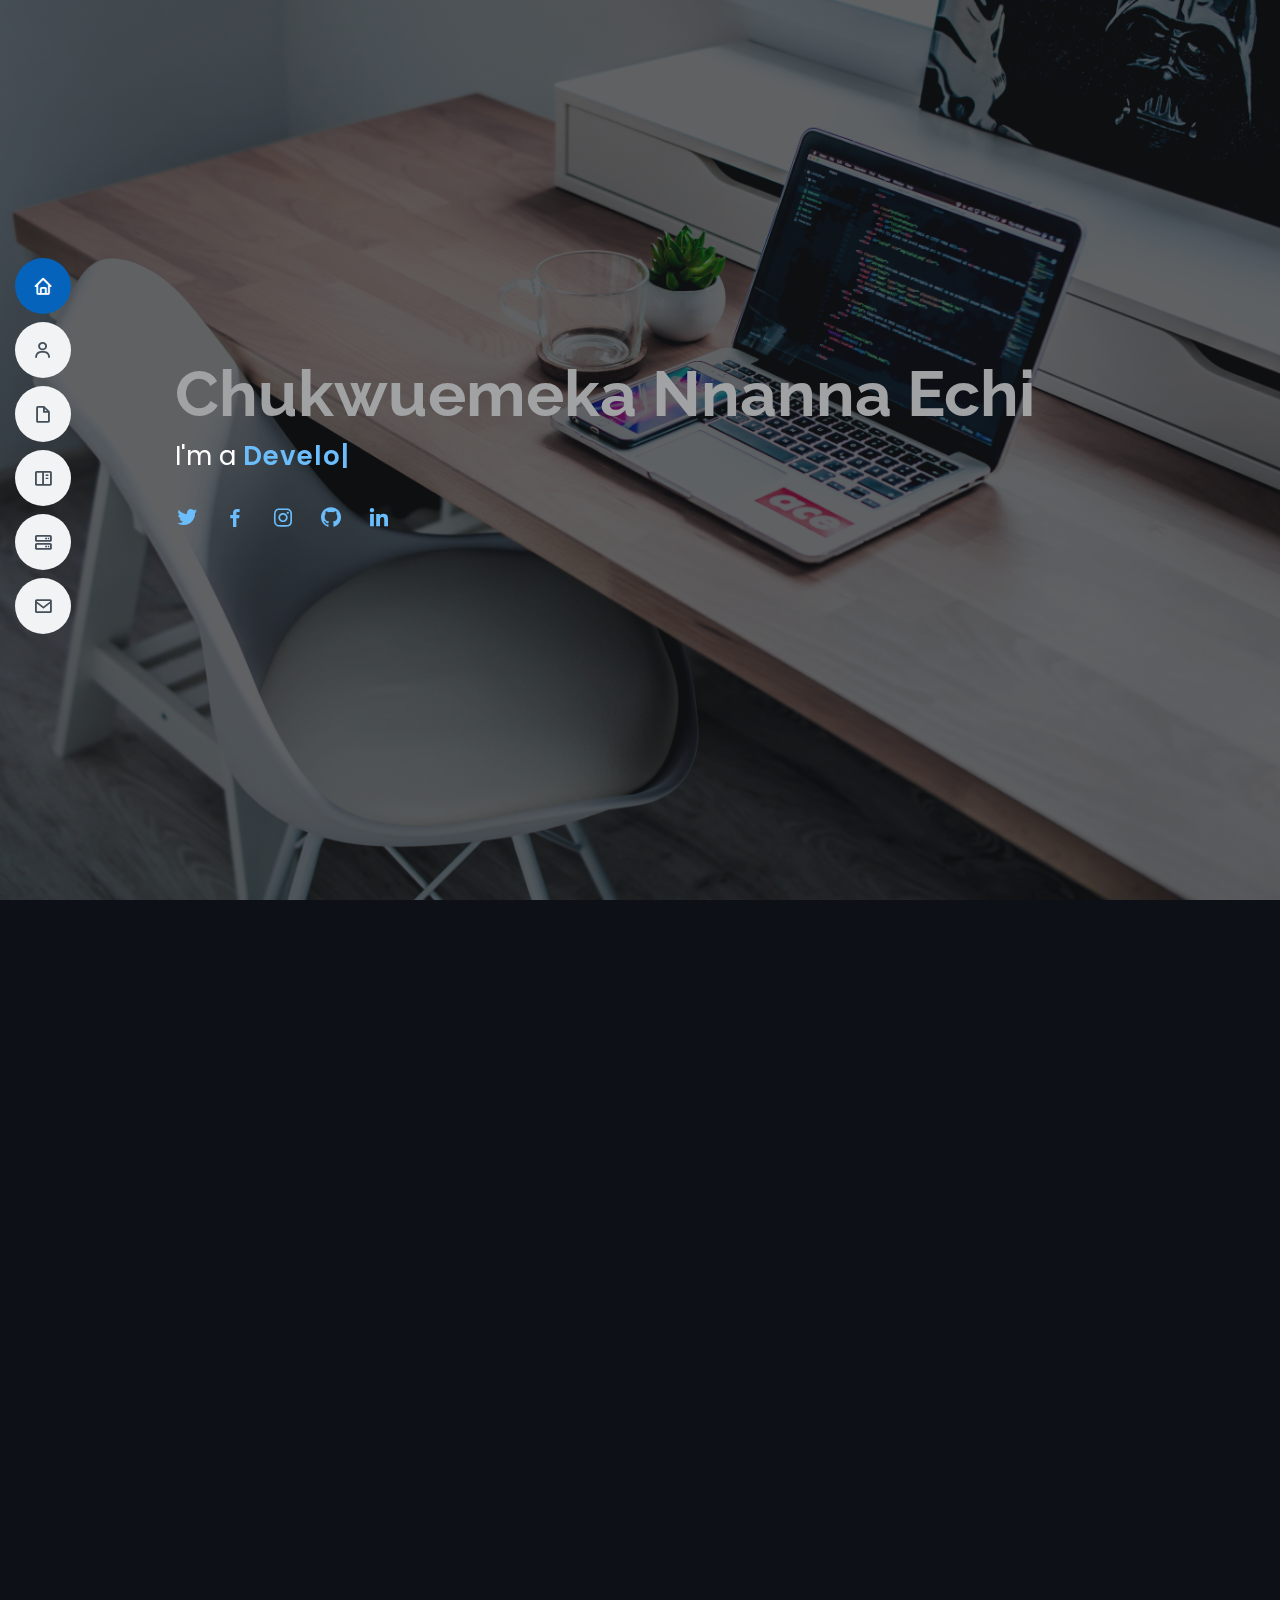
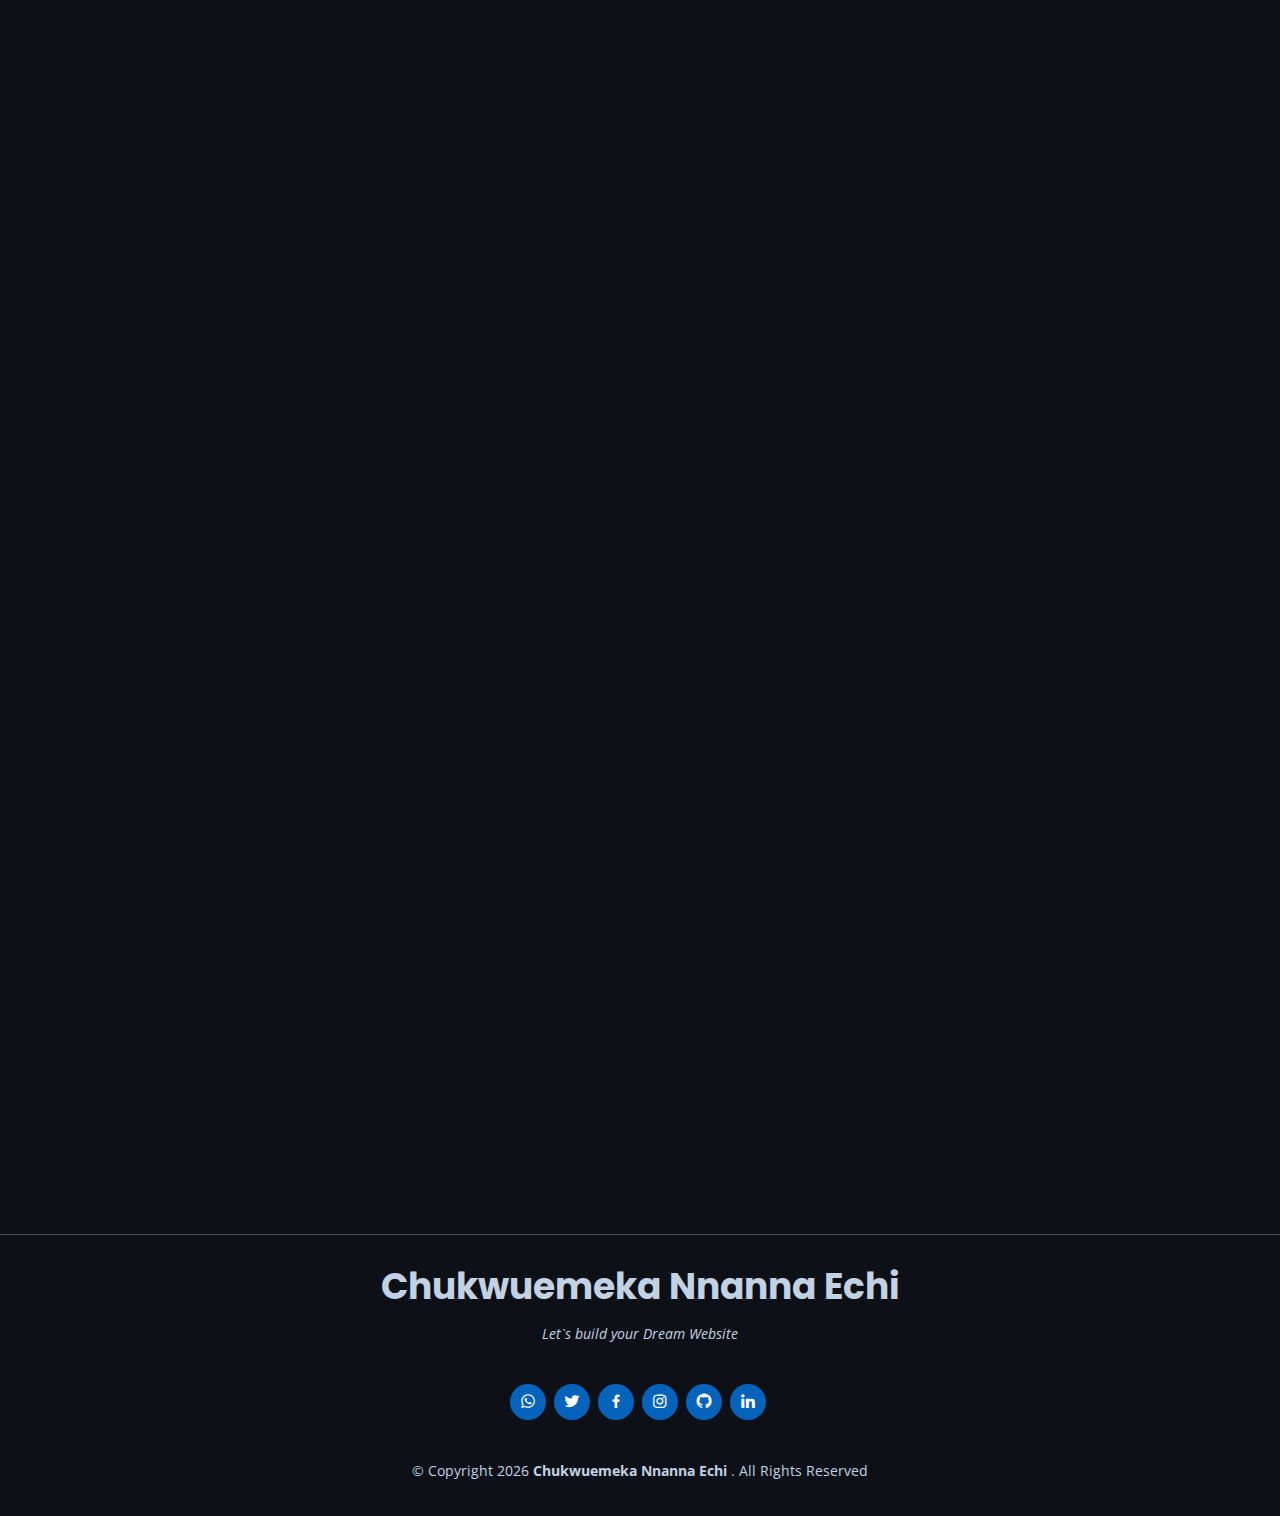
<file: index.html>
<!DOCTYPE html>
<html lang="en">

<head>
    <meta charset="utf-8" />
    <meta content="width=device-width, initial-scale=1.0" name="viewport" />

    <title>CEN Smart | Portfolio-Page</title>
    <meta content="" name="description" />
    <meta content="" name="keywords" />

    <!-- Favicons -->
    <link href="assets/img/company-logo.jpeg" rel="icon" />

    <!-- Google Fonts -->
    <link href="https://fonts.googleapis.com/css?family=Open+Sans:300,300i,400,400i,600,600i,700,700i|Raleway:300,300i,400,400i,500,500i,600,600i,700,700i|Poppins:300,300i,400,400i,500,500i,600,600i,700,700i" rel="stylesheet" />

    <!-- Vendor CSS Files -->
    <link href="assets/vendor/bootstrap/css/bootstrap.min.css" rel="stylesheet" />
    <link href="assets/vendor/icofont/icofont.min.css" rel="stylesheet" />
    <link href="assets/vendor/boxicons/css/boxicons.min.css" rel="stylesheet" />
    <link href="assets/vendor/venobox/venobox.css" rel="stylesheet" />
    <link href="assets/vendor/owl.carousel/assets/owl.carousel.min.css" rel="stylesheet" />
    <link href="assets/vendor/aos/aos.css" rel="stylesheet" />

    <!-- Template Main CSS File -->
    <link href="assets/css/style.css" rel="stylesheet" />
</head>

<body>
    <!-- ======= Mobile nav toggle button ======= -->
    <button type="button" class="mobile-nav-toggle d-xl-none">
    <i class="icofont-navigation-menu"></i>
  </button>

    <!-- ======= Header ======= -->
    <header id="header" class="d-flex flex-column justify-content-center">
        <nav class="nav-menu">
            <ul>
                <li class="active">
                    <a href="#hero"><i class="bx bx-home"></i> <span>Home</span></a>
                </li>
                <li>
                    <a href="#about"><i class="bx bx-user"></i> <span>About</span></a>
                </li>
                <li>
                    <a href="#resume"><i class="bx bx-file-blank"></i> <span>Resume</span></a>
                </li>
                <li>
                    <a href="#portfolio"><i class="bx bx-book-content"></i> <span>Portfolio</span></a>
                </li>
                <li>
                    <a href="#services"><i class="bx bx-server"></i> <span>Services</span></a>
                </li>
                <li>
                    <a href="#contact"><i class="bx bx-envelope"></i> <span>Contact</span></a>
                </li>
            </ul>
        </nav>
        <!-- .nav-menu -->
    </header>
    <!-- End Header -->

    <!-- ======= Hero Section ======= -->
    <section id="hero" class="d-flex flex-column justify-content-center">
        <div class="container" data-aos="zoom-in" data-aos-delay="100">
            <h1>Chukwuemeka Nnanna Echi</h1>
            <p>
                I'm a
                <span class="typed" data-typed-items="Developer , Designer , Freelancer"></span>
            </p>
            <div class="social-links">
                <a href="https://twitter.com/echinnanna" class="twitter"><i class="bx bxl-twitter"></i></a>
                <a href="https://web.facebook.com/echinnannachukwuemeka" class="facebook"><i class="bx bxl-facebook"></i></a>
                <a href="https://www.instagram.com/certified_smart/?hl=en" class="instagram"><i class="bx bxl-instagram"></i></a>
                <a href="https://github.com/CEN-Smart" class="github"><i class="bx bxl-github"></i></a>
                <a href="https://www.linkedin.com/in/nnanna-echi-445b6249" class="linkedin"><i class="bx bxl-linkedin"></i></a>
            </div>
        </div>
    </section>
    <!-- End Hero -->

    <main id="main">
        <!-- ======= About Section ======= --> 
        <section id="about" class="about">
            <div class="container" data-aos="fade-up">
                <div class="section-title">
                    <h2>About</h2>
                    <p>
                       I am a Front-end developer (💻) with over 3 years experience. Worked with many teams on various projects, contributed to bigger projects on open source, <br /> Spent time and resources to develop my skills And will be expecting a job or a referral
                        from you🤝.<br />
                    </p>
                </div>

                <div class="row">
                    <div class="col-lg-4">
                        <img src="./assets/img/smart.png" class="img-fluid profile-logo" alt="My Profile Photo"  />
                    </div>
                    <div class="col-lg-8 pt-4 pt-lg-0 content">
                        <h3>Website Developer.</h3>
                        <p class="font-italic">
                            👋 Hi, I’m Chukwuemeka Nnanna Echi, A Front-end Dev. who've got eyes for details, someone you will love to be part of your development team.
                        </p>
                        <div class="row">
                            <div class="col-lg-6">
                                <ul>
                                    <li>
                                        <i class="icofont-rounded-right"></i>
                                        <strong>Birthday:</strong> 24 October
                                    </li>
                                    <!-- <li>
                      <i class="icofont-rounded-right"></i>
                      <strong>Website:</strong> www.example.com
                    </li> -->
                                    <li>
                                        <i class="icofont-rounded-right"></i>
                                        <strong>Phone:</strong> +234 803 925 2566
                                    </li>
                                    <li>
                                        <i class="icofont-rounded-right"></i>
                                        <strong>City:</strong> Owerri, Nigeria
                                    </li>
                                </ul>
                            </div>
                            <div class="col-lg-6">
                                <ul>
                                    <!-- <li>
                      <i class="icofont-rounded-right"></i>
                      <strong>Age:</strong> 30
                    </li> -->
                                    <li>
                                        <i class="icofont-rounded-right"></i>
                                        <strong>Level:</strong> Advanced
                                    </li>
                                    <li>
                                        <i class="icofont-rounded-right"></i>
                                        <strong>Email:</strong> nnanna.echi018@uniport.edu.ng
                                    </li>
                                    <li>
                                        <i class="icofont-rounded-right"></i>
                                        <strong>Freelance:</strong> Available
                                    </li>
                                </ul>
                            </div>
                        </div>
                        <p>
                            I am a developer with deep skill of flexibility, which is the ability to learn unlearn and relearn. The main knowledge is problem-solving which involves finding a problem, knowing the problem, and solving the problem. I think that is what made me a developer
                            not just knowing how to code. With my fast learning ability, I can attend to any problem, learn any needed technology (if needed) and solve the problem. I am also an Engineer and a Mathematician who chose to build a design skill through coding.
                            Designing has been my passion and i have developed myself in problem-solving not just writing codes (that is my advantage). I grow up in my field as a designer and a problem solver, that is what made me a developer.
                        </p>
                    </div>
                </div>
            </div>
        </section>
        <!-- End About Section -->

        <!-- ======= Facts Section ======= -->
        <section id="facts" class="facts">
            <div class="container" data-aos="fade-up">
                <div class="section-title">
                    <h2>Facts</h2>
                    <p>
                        I have worked with many teams on various projects, contributed to bigger projects on open source.
                    </p>
                </div>

                <div class="row">
                    <div class="col-lg-3 col-md-6">
                        <div class="count-box">
                            <i class="icofont-simple-smile"></i>
                            <span data-toggle="counter-up">20</span>
                            <p>Happy Clients</p>
                        </div>
                    </div>

                    <div class="col-lg-3 col-md-6 mt-5 mt-md-0">
                        <div class="count-box">
                            <i class="icofont-document-folder"></i>
                            <span data-toggle="counter-up">25</span>
                            <p>Projects</p>
                        </div>
                    </div>

                    <div class="col-lg-3 col-md-6 mt-5 mt-lg-0">
                        <div class="count-box">
                            <i class="icofont-live-support"></i>
                            <span data-toggle="counter-up">500</span>
                            <p>Hours Of Support</p>
                        </div>
                    </div>

                    <div class="col-lg-3 col-md-6 mt-5 mt-lg-0">
                        <div class="count-box">
                            <i class="icofont-users-alt-5"></i>
                            <span data-toggle="counter-up">3</span>
                            <p>Hard Workers</p>
                        </div>
                    </div>
                </div>
            </div>
        </section>
        <!-- End Facts Section -->

        <!-- ======= Skills Section ======= -->
        <section id="skills" class="skills section-bg">
            <div class="container" data-aos="fade-up">
                <div class="section-title">
                    <h2>Skills</h2>
                    <p>
                       These are the sets  of skills i have acquired over the years and still counting. Learning and advancing on my skills is what i have engaged over time. 
                    </p>
                </div>

                <div class="row skills-content">
                    <div class="col-lg-6">
                        <div class="progress">
                            <span class="skill">HTML <i class="val">90%</i></span>
                            <div class="progress-bar-wrap">
                                <div class="progress-bar" role="progressbar" aria-valuenow="90" aria-valuemin="0" aria-valuemax="100">
                                </div>
                            </div>
                        </div>

                        <div class="progress">
                            <span class="skill">CSS <i class="val">90%</i></span>
                            <div class="progress-bar-wrap">
                                <div class="progress-bar" role="progressbar" aria-valuenow="90" aria-valuemin="0" aria-valuemax="100">
                                </div>
                            </div>
                        </div>

                        <div class="progress">
                            <span class="skill">Tailwindcss <i class="val">85%</i></span>
                            <div class="progress-bar-wrap">
                                <div class="progress-bar" role="progressbar" aria-valuenow="85" aria-valuemin="0" aria-valuemax="100">
                                </div>
                            </div>
                        </div>
                        <div class="progress">
                            <span class="skill">Chakra UI <i class="val">85%</i></span>
                            <div class="progress-bar-wrap">
                                <div class="progress-bar" role="progressbar" aria-valuenow="85" aria-valuemin="0" aria-valuemax="100">
                                </div>
                            </div>
                        </div>
                        <div class="progress">
                            <span class="skill">JavaScript<i class="val">70%</i></span>
                            <div class="progress-bar-wrap">
                                <div class="progress-bar" role="progressbar" aria-valuenow="70" aria-valuemin="0" aria-valuemax="100">
                                </div>
                            </div>
                        </div>
                        <div class="progress">
                            <span class="skill">TypeScript<i class="val">70%</i></span>
                            <div class="progress-bar-wrap">
                                <div class="progress-bar" role="progressbar" aria-valuenow="70" aria-valuemin="0" aria-valuemax="100">
                                </div>
                            </div>
                        </div>
                        <div class="progress">
                            <span class="skill">GraphQl<i class="val">70%</i></span>
                            <div class="progress-bar-wrap">
                                <div class="progress-bar" role="progressbar" aria-valuenow="70" aria-valuemin="0" aria-valuemax="100">
                                </div>
                            </div>
                        </div>
                        <div class="progress">
                            <span class="skill">Next-Js<i class="val">75%</i></span>
                            <div class="progress-bar-wrap">
                                <div class="progress-bar" role="progressbar" aria-valuenow="75" aria-valuemin="0" aria-valuemax="100">
                                </div>
                            </div>
                        </div>
                        <div class="progress">
                            <span class="skill">Git &amp; GitHub<i class="val">80%</i></span>
                            <div class="progress-bar-wrap">
                                <div class="progress-bar" role="progressbar" aria-valuenow="80" aria-valuemin="0" aria-valuemax="100">
                                </div>
                            </div>
                        </div>
                    </div>
                </div>
            </div>
        </section>
        <!-- End Skills Section -->

        <!-- ======= Resume Section ======= -->
        <section id="resume" class="resume">
            <div class="container" data-aos="fade-up">
                <div class="section-title">
                    <h2>Resume</h2>
                    <p>
                        Highly effective at developing and standardizing designs according to company brand and objective. Ready to bring years of related experiences to a growth oriented team. Experienced working with teams to produce impactful, leading edge websites engage customers
                        and deliver business results. Well-versed in design standards and user preferences
                    </p>
                </div>

                <div class="row">
                    <div class="col-lg-6">
                        <h3 class="resume-title">Professional Experience</h3>
                        <div class="resume-item">
                            <h4>Front End Developer</h4>
                            <h5>06-2021 - Present</h5>

                            <p><em> J. Aladum Technology</em></p>
                            <p>
                                <b>Technologies:</b> React js, Html, CSS, JavaScript
                            </p>
                            <p>
                                 <b>Role:</b> Designing of various front-end templates for clients and schools
                            </p>
                        </div>
                        <!-- <div class="resume-item">
                            <h4>Front End Developer</h4>
                            <h5>04-2021- 06-2021</h5>

                            <p><em> LASCARH Company, Abuja, Nigeria.</em></p>
                            <p>
                                <b>Technologies:</b> React js, React Bootstrap, Html, CSS, JavaScript, Bootstrap5
                            </p>
                            <p>
                                ~ Redesigned a website using reactjs. convection of an already designed website to react was an experience i never imagined before it came it, i was in my early time of learning reactjs when this came and it helped my learning faster and gave me more
                                reason to make research, read a lot of books online and also asked for help from my developer friends. Getting the job done was my main aim, which i did. It was a great improvement on my knowledge.
                            </p>
                        </div>
                        <div class="resume-item">
                            <h4>Front End Designer</h4>
                            <h5>03-2020 - 04-2020</h5>

                            <p><em> Palmanovas, Bida Nigeria.</em></p>
                            <p><b>Technologies:</b> Html5, CSS3, JavaScript</p>
                            <p>
                                ~ Designed a full investment website. Form the login page to the dashboard and every other page required, this was a great upgrade after my last project. It was a full website so I was in a team. With a react developer converting the other developers.
                                It was an upgrade to my past knowledge.
                            </p>
                        </div>
                        <div class="resume-item">
                            <h4>Front-End Developer</h4>
                            <h5>&lt; 1 year</h5>

                            <p><em> LASCARH Company, Abuja, Nigeria.</em></p>
                            <p><b>Technologies:</b> Html, CSS, JavaScript</p>
                            <p>
                                ~ Design the company official website, it was my first job so I was facing a real-life challenge in website designing, I finished up in less than a month with the help of my problem-solving skills and also my co developers.
                            </p>
                        </div> -->
                    </div>
                    <div class="col-lg-6">
                        <h3 class="resume-title">Summary</h3>
                        <div class="resume-item pb-0">
                            <h4>Chukwuemeka Nnanna Echi</h4>
                            <p>
                                <em>Innovative and deadline-driven Website Designer with 3+
                  years of experience designing and developing user-centered
                  digital/print marketing material from initial concept to
                  final, polished deliverable.</em>
                            </p>
                            <ul>
                                <li>Owerri Imo State, Nigeria.</li>
                                <li>(+234)-803-925-2566</li>
                                <li>nnanna.echi018@uniport.edu.ng</li>
                            </ul>
                        </div>

                        <h3 class="resume-title">Education</h3>
                        <div class="resume-item">
                            <h4>B.Eng Petroleum and Gas Engineering</h4>
                            <h5>2011-2018</h5>
                            <p><em>University of Port Harcourt, Rivers State Nigeria</em></p>
                            <!-- <p>
                  Qui deserunt veniam. Et sed aliquam labore tempore sed
                  quisquam iusto autem sit. Ea vero voluptatum qui ut
                  dignissimos deleniti nerada porti sand markend
                </p> -->
                        </div>
                        <div class="resume-item">
                            <h4>Senior Secondary School</h4>
                            <h5>2006-2009</h5>
                            <p>
                                <em>Christ the King College Onitsha, Anambra state Nigeria </em>
                            </p>
                            <!-- <p>
                  Quia nobis sequi est occaecati aut. Repudiandae et iusto quae
                  reiciendis et quis Eius vel ratione eius unde vitae rerum
                  voluptates asperiores voluptatem Earum molestiae consequatur
                  neque etlon sader mart dila
                </p> -->
                        </div>
                        <div class="resume-item">
                            <h4>Junior Secondary School</h4>
                            <h5>2003 - 2006</h5>
                            <p>
                                <em>Christ the King College Onitsha, Anambra state Nigeria</em>
                            </p>
                            <!-- <p>
                  <b>Name:</b> Junior Secondary School Bako <br />
                  <b>Address:</b> Gwagwalada FCT Abuja Nigeria
                </p> -->
                        </div>
                    </div>
                </div>
            </div>
        </section>
        <!-- End Resume Section -->

        <!-- ======= Portfolio Section ======= -->
        <section id="portfolio" class="portfolio section-bg">
            <div class="container" data-aos="fade-up">
                <div class="section-title">
                    <h2>Portfolio</h2>
                    <p>
                       The Lists show some landing pages and components created for fun. And it will interest me if you have a look and feel of them.
                    </p>
                </div>

                <div class="row">
                    <div class="col-lg-12 d-flex justify-content-center" data-aos="fade-up" data-aos-delay="100">
                        <ul id="portfolio-flters">
                            <li data-filter="*" class="filter-active">All</li>
                            <li data-filter=".filter-components">Components</li>
                            <li data-filter=".filter-landingPage">Landing Pages</li>
                            <li data-filter=".filter-website">websites</li>
                        </ul>
                    </div>
                </div>

                <div class="row portfolio-container" data-aos="fade-up" data-aos-delay="200">
                    <!-- Project card -->

                    <div class="col-lg-4 col-md-6 portfolio-item filter-website">
                        <div class="portfolio-wrap">
                            <img src="assets/img/portfolio/site--1.png" class="img-fluid portfolio-img" alt="" />
                            <div class="portfolio-info">
                                <h4>Website 1</h4>
                                <p>Website</p>
                                <div class="portfolio-links">
                                    <a href="https://my-bio-three.vercel.app/" data-gall="portfolioGallery" class="venobox" title="Website 1"><i class="bx bx-zoom-in"></i></a>
                                    <!-- <a
                  href="portfolio-details.html"
                  data-gall="portfolioDetailsGallery"
                  data-vbtype="iframe"
                  class="venobox"
                  title="Portfolio Details"
                  ><i class="bx bx-link"></i
                ></a> -->
                                    <a href="https://my-bio-three.vercel.app/" target="_blank"><i class="bx bx-link"></i></a>
                                </div>
                            </div>
                        </div>
                    </div>
                    <!-- Project card ends -->
                    <!-- Project card -->

                    <!-- <div class="col-lg-4 col-md-6 portfolio-item filter-landingPage">
                        <div class="portfolio-wrap">
                            <img src="assets/img/portfolio/land--1.png" class="img-fluid portfolio-img" alt="" />
                            <div class="portfolio-info">
                                <h4>landingPage 1</h4>
                                <p>landingPage</p>
                                <div class="portfolio-links">
                                    <a href="assets/img/portfolio/land--1.png" data-gall="portfolioGallery" class="venobox" title="landingPage 1"><i class="bx bx-zoom-in"></i></a> -->
                                   
                                   <!-- todo Note -->
                                    <!-- <a
                  href="portfolio-details.html"
                  data-gall="portfolioDetailsGallery"
                  data-vbtype="iframe"
                  class="venobox"
                  title="Portfolio Details"
                  ><i class="bx bx-link"></i
                ></a> -->
                 <!-- todo Note -->
                                    <!-- <a href="https://vercel.com/cen-smart/vidapp" target="_blank"><i class="bx bx-link"></i></a>
                                </div>
                            </div>
                        </div>
                    </div> -->
                    <!-- Project card ends -->
                    <!-- Project card -->

                    <div class="col-lg-4 col-md-6 portfolio-item filter-components">
                        <div class="portfolio-wrap">
                            <img src="assets/img/portfolio/comp--1.png" class="img-fluid portfolio-img" alt="" />
                            <div class="portfolio-info">
                                <h4>components 1</h4>
                                <p>components</p>
                                <div class="portfolio-links">
                                    <a href="assets/img/portfolio/comp--1.png" data-gall="portfolioGallery" class="venobox" title="components 1"><i class="bx bx-zoom-in"></i></a>
                                    <!-- <a
                  href="portfolio-details.html"
                  data-gall="portfolioDetailsGallery"
                  data-vbtype="iframe"
                  class="venobox"
                  title="Portfolio Details"
                  ><i class="bx bx-link"></i
                ></a> -->
                                    <a href="https://reusable-form-neon.vercel.app/" target="_blank"><i
                      class="bx bx-link"></i></a>
                                </div>
                            </div>
                        </div>
                    </div>
                    <!-- Project card ends -->
                    <!-- Project card -->

                    <div class="col-lg-4 col-md-6 portfolio-item filter-landingPage">
                        <div class="portfolio-wrap">
                            <img src="assets/img/portfolio/land--1.png" class="img-fluid portfolio-img" alt="" />
                            <div class="portfolio-info">
                                <h4>landingPage 1</h4>
                                <p>landingPage</p>
                                <div class="portfolio-links">
                                    <a href="assets/img/portfolio/land--1.png" data-gall="portfolioGallery" class="venobox" title="landingPage 1"><i class="bx bx-zoom-in"></i></a> 

                                     <!-- todo Note -->
                                    <!-- <a
                  href="portfolio-details.html"
                  data-gall="portfolioDetailsGallery"
                  data-vbtype="iframe"
                  class="venobox"
                  title="Portfolio Details"
                  ><i class="bx bx-link"></i
                ></a> -->
                 <!-- todo Note -->
                                <a href="https://vidapp-omega.vercel.app/" target="_blank"><i
                      class="bx bx-link"></i></a>
                                </div>
                            </div>
                        </div>
                    </div> 
                    <!-- Project card ends -->
                    <!-- Project card -->

                    <div class="col-lg-4 col-md-6 portfolio-item filter-landingPage">
                        <div class="portfolio-wrap">
                            <img src="assets/img/portfolio/land--2.png" class="img-fluid portfolio-img" alt="" />
                            <div class="portfolio-info">
                                <h4>landingPage 1</h4>
                                <p>landingPage</p>
                                <div class="portfolio-links">
                                    <a href="assets/img/portfolio/land--2.png" data-gall="portfolioGallery" class="venobox" title="landingPage 1"><i class="bx bx-zoom-in"></i></a> 
                                   
                                    <!-- todo Note -->
                                    <!-- <a
                  href="portfolio-details.html"
                  data-gall="portfolioDetailsGallery"
                  data-vbtype="iframe"
                  class="venobox"
                  title="Portfolio Details"
                  ><i class="bx bx-link"></i
                ></a> -->
                 <!-- todo Note -->
                                     <a href="https://btc-site-cen-smart.vercel.app/" target="_blank"><i
                      class="bx bx-link"></i></a>
                                </div>
                            </div>
                        </div>
                    </div> 
                    <!-- Project card ends -->
                    <!-- Project card -->

                    <!-- <div class="col-lg-4 col-md-6 portfolio-item filter-website">
                        <div class="portfolio-wrap">
                            <img src="assets/img/portfolio/land--1.png" class="img-fluid portfolio-img" alt="" />
                            <div class="portfolio-info">
                                <h4>website 1</h4>
                                <p>website</p>
                                <div class="portfolio-links">
                                    <a href="assets/img/portfolio/land--1.png" data-gall="portfolioGallery" class="venobox" title="website 1"><i class="bx bx-zoom-in"></i></a> -->
                                   
                                   
                                    <!-- todo Note -->
                                    <!-- <a
                  href="portfolio-details.html"
                  data-gall="portfolioDetailsGallery"
                  data-vbtype="iframe"
                  class="venobox"
                  title="Portfolio Details"
                  ><i class="bx bx-link"></i
                ></a> -->
                 <!-- todo Note -->
                                    <!-- <a href="https://vercel.com/cen-smart/vidapp" target="_blank"><i class="bx bx-link"></i></a>
                                </div>
                            </div>
                        </div>
                    </div> -->
                    <!-- Project card ends -->
                    <!-- Project card -->

                    <div class="col-lg-4 col-md-6 portfolio-item filter-components">
                        <div class="portfolio-wrap">
                            <img src="assets/img/portfolio/comp--2.png" class="img-fluid portfolio-img" alt="" />
                            <div class="portfolio-info">
                                <h4>components 2</h4>
                                <p>components</p>
                                <div class="portfolio-links">
                                    <a href="assets/img/portfolio/comp--2.png" data-gall="portfolioGallery" class="venobox" title="components 1"><i class="bx bx-zoom-in"></i></a>
                                    <!-- <a
                  href="portfolio-details.html"
                  data-gall="portfolioDetailsGallery"
                  data-vbtype="iframe"
                  class="venobox"
                  title="Portfolio Details"
                  ><i class="bx bx-link"></i
                ></a> -->
                                    <a href="https://smart-parctice-of-grid-and-flex-with-responsiveness-yr6v.vercel.app/" target="_blank"><i class="bx bx-link"></i></a>
                                </div>
                            </div>
                        </div>
                    </div>
                    <!-- Project card ends -->
                    <!-- Project card -->

                    <div class="col-lg-4 col-md-6 portfolio-item filter-components">
                        <div class="portfolio-wrap">
                            <img src="assets/img/portfolio/comp--3.png" class="img-fluid portfolio-img" alt="" />
                            <div class="portfolio-info">
                                <h4>Components 3</h4>
                                <p>Components</p>
                                <div class="portfolio-links">
                                    <a href="assets/img/portfolio/comp--3.png" data-gall="portfolioGallery" class="venobox" title="Components 1"><i class="bx bx-zoom-in"></i></a>
                                    <!-- <a
                  href="portfolio-details.html"
                  data-gall="portfolioDetailsGallery"
                  data-vbtype="iframe"
                  class="venobox"
                  title="Portfolio Details"
                  ><i class="bx bx-link"></i
                ></a> -->
                                    <a href="https://static-todo-list.vercel.app/" target="_blank"><i class="bx bx-link"></i></a>
                                </div>
                            </div>
                        </div>
                    </div>
                    <!-- Project card ends -->
                    <!-- Project card -->

                    <div class="col-lg-4 col-md-6 portfolio-item filter-components">
                        <div class="portfolio-wrap">
                            <img src="assets/img/portfolio/comp--4.png" class="img-fluid portfolio-img" alt="" />
                            <div class="portfolio-info">
                                <h4>Components 4</h4>
                                <p>Components</p>
                                <div class="portfolio-links">
                                    <a href="assets/img/portfolio/comp--4.png" data-gall="portfolioGallery" class="venobox" title="Components 2"><i class="bx bx-zoom-in"></i></a>
                                    <!-- <a
                  href="portfolio-details.html"
                  data-gall="portfolioDetailsGallery"
                  data-vbtype="iframe"
                  class="venobox"
                  title="Portfolio Details"
                  ><i class="bx bx-link"></i
                ></a> -->
                                    <a href="https://capstone-project-1.vercel.app/" target="_blank"><i class="bx bx-link"></i></a>
                                </div>
                            </div>
                        </div>
                    </div>
                    <!-- Project card ends -->

                </div>
        </section>
        <!-- End Portfolio Section -->

        <!-- ======= Services Section ======= -->
        <section id="services" class="services">
            <div class="container" data-aos="fade-up">
                <div class="section-title">
                    <h2>Services</h2>
                    <p>
                       Smart can help you bring your dream webpages to live, just make a request of your work in your mind and he makes it a reality. 
                    </p>
                </div>

                <!-- more divs -->

                <div class="Services-card-grid">
                    <!-- start -->
                    <div class="m-2" data-aos="zoom-in" data-aos-delay="200">
                        <div class="icon-box iconbox-orange">
                            <div class="icon">
                                <svg width="100" height="100" viewBox="0 0 600 600" xmlns="http://www.w3.org/2000/svg">
                  <path stroke="none" stroke-width="0" fill="#f5f5f5"
                    d="M300,582.0697525312426C382.5290701553225,586.8405444964366,449.9789794690241,525.3245884688669,502.5850820975895,461.55621195738473C556.606425686781,396.0723002908107,615.8543463187945,314.28637112970534,586.6730223649479,234.56875336149918C558.9533121215079,158.8439757836574,454.9685369536778,164.00468322053177,381.49747125262974,130.76875717737553C312.15926192815925,99.40240125094834,248.97055460311594,18.661163978235184,179.8680185752513,50.54337015887873C110.5421016452524,82.52863877960104,119.82277516462835,180.83849132639028,109.12597500060166,256.43424936330496C100.08760227029461,320.3096726198365,92.17705696193138,384.0621239912766,124.79988738764834,439.7174275375508C164.83382741302287,508.01625554203684,220.96474134820875,577.5009287672846,300,582.0697525312426">
                  </path>
                </svg>
                                <i class="bx bx-file"></i>
                            </div>
                            <h4><a href="">School Websites</a></h4>
                            <p>
                                Helping you create and manage your school website
                            </p>
                        </div>
                    </div>
                    <!--end  -->
                    <!-- start -->
                    <div class="m-2" data-aos="zoom-in" data-aos-delay="300">
                        <div class="icon-box iconbox-pink">
                            <div class="icon">
                                <svg width="100" height="100" viewBox="0 0 600 600" xmlns="http://www.w3.org/2000/svg">
                  <path stroke="none" stroke-width="0" fill="#f5f5f5"
                    d="M300,541.5067337569781C382.14930387511276,545.0595476570109,479.8736841581634,548.3450877840088,526.4010558755058,480.5488172755941C571.5218469581645,414.80211281144784,517.5187510058486,332.0715597781072,496.52539010469104,255.14436215662573C477.37192572678356,184.95920475031193,473.57363656557914,105.61284051026155,413.0603344069578,65.22779650032875C343.27470386102294,18.654635553484475,251.2091493199835,5.337323636656869,175.0934190732945,40.62881213300186C97.87086631185822,76.43348514350839,51.98124368387456,156.15599469081315,36.44837278890362,239.84606092416172C21.716077023791087,319.22268207091537,43.775223500013084,401.1760424656574,96.891909868211,461.97329694683043C147.22146801428983,519.5804099606455,223.5754009179313,538.201503339737,300,541.5067337569781">
                  </path>
                </svg>
                                <i class="bx bx-tachometer"></i>
                            </div>
                            <h4><a href="">E-commerce</a></h4>
                            <p>
                                Take your business to the next level by reaching out to me.
                            </p>
                        </div>
                    </div>
                    <!--end  -->
                    <!-- start -->
                    <div class="m-2" data-aos="zoom-in" data-aos-delay="100">
                        <div class="icon-box iconbox-yellow">
                            <div class="icon">
                                <svg width="100" height="100" viewBox="0 0 600 600" xmlns="http://www.w3.org/2000/svg">
                  <path stroke="none" stroke-width="0" fill="#f5f5f5"
                    d="M300,503.46388370962813C374.79870501325706,506.71871716319447,464.8034551963731,527.1746412648533,510.4981551193396,467.86667711651364C555.9287308511215,408.9015244558933,512.6030010748507,327.5744911775523,490.211057578863,256.5855673507754C471.097692560561,195.9906835881958,447.69079081568157,138.11976852964426,395.19560036434837,102.3242989838813C329.3053358748298,57.3949838291264,248.02791733380457,8.279543830951368,175.87071277845988,42.242879143198664C103.41431057327972,76.34704239035025,93.79494320519305,170.9812938413882,81.28167332365135,250.07896920659033C70.17666984294237,320.27484674793965,64.84698225790005,396.69656628748305,111.28512138212992,450.4950937839243C156.20124167950087,502.5303643271138,231.32542653798444,500.4755392045468,300,503.46388370962813">
                  </path>
                </svg>
                                <i class="bx bx-layer"></i>
                            </div>
                            <h4><a href="">Data-base managemnet</a></h4>
                            <p>
                                Looking to host your school students records online, your search is over
                            </p>
                        </div>
                    </div>
                    <!--end  -->
                    <!-- start -->
                    <div class="m-2" data-aos="zoom-in" data-aos-delay="200">
                        <div class="icon-box iconbox-red">
                            <div class="icon">
                                <svg width="100" height="100" viewBox="0 0 600 600" xmlns="http://www.w3.org/2000/svg">
                  <path stroke="none" stroke-width="0" fill="#f5f5f5"
                    d="M300,532.3542879108572C369.38199826031484,532.3153073249985,429.10787420159085,491.63046689027357,474.5244479745417,439.17860296908856C522.8885846962883,383.3225815378663,569.1668002868075,314.3205725914397,550.7432151929288,242.7694973846089C532.6665558377875,172.5657663291529,456.2379748765914,142.6223662098291,390.3689995646985,112.34683881706744C326.66090330228417,83.06452184765237,258.84405631176094,53.51806209861945,193.32584062364296,78.48882559362697C121.61183558270385,105.82097193414197,62.805066853699245,167.19869350419734,48.57481801355237,242.6138429142374C34.843463184063346,315.3850353017275,76.69343916112496,383.4422959591041,125.22947124332185,439.3748458443577C170.7312796277747,491.8107796887764,230.57421082200815,532.3932930995766,300,532.3542879108572">
                  </path>
                </svg>
                                <i class="bx bx-slideshow"></i>
                            </div>
                            <h4><a href="">Training</a></h4>
                            <p>
                                Do you want to learn how to build what you see? reach out by contacting Smart
                            </p>
                        </div>
                    </div>
                    <!--end  -->
                </div>
            </div>

        </section>
        <!-- End Services Section -->

        <!-- ======= Testimonials Section ======= -->
        <!-- <section id="testimonials" class="testimonials section-bg">
            <div class="container" data-aos="fade-up">
                <div class="section-title">
                    <h2>Testimonials</h2>
                </div>

                <div class="owl-carousel testimonials-carousel" data-aos="zoom-in" data-aos-delay="100">
                    <div class="testimonial-item">
                        <img src="assets/img/testimonials/testimonials-1.jpg" class="testimonial-img" alt="" />
                        <h3>Saul Goodman</h3>
                        <h4>Ceo &amp; Founder</h4>
                        <p>
                            <i class="bx bxs-quote-alt-left quote-icon-left"></i> Proin iaculis purus consequat sem cure digni ssim donec porttitora entum suscipit rhoncus. Accusantium quam, ultricies eget id, aliquam eget nibh et. Maecen aliquam, risus
                            at semper.
                            <i class="bx bxs-quote-alt-right quote-icon-right"></i>
                        </p>
                    </div>

                    <div class="testimonial-item">
                        <img src="assets/img/testimonials/testimonials-2.jpg" class="testimonial-img" alt="" />
                        <h3>Sara Wilsson</h3>
                        <h4>Designer</h4>
                        <p>
                            <i class="bx bxs-quote-alt-left quote-icon-left"></i> Export tempor illum tamen malis malis eram quae irure esse labore quem cillum quid cillum eram malis quorum velit fore eram velit sunt aliqua noster fugiat irure amet legam
                            anim culpa.
                            <i class="bx bxs-quote-alt-right quote-icon-right"></i>
                        </p>
                    </div>

                    <div class="testimonial-item">
                        <img src="assets/img/testimonials/testimonials-3.jpg" class="testimonial-img" alt="" />
                        <h3>Jena Karlis</h3>
                        <h4>Store Owner</h4>
                        <p>
                            <i class="bx bxs-quote-alt-left quote-icon-left"></i> Enim nisi quem export duis labore cillum quae magna enim sint quorum nulla quem veniam duis minim tempor labore quem eram duis noster aute amet eram fore quis sint minim.
                            <i class="bx bxs-quote-alt-right quote-icon-right"></i>
                        </p>
                    </div>

                    <div class="testimonial-item">
                        <img src="assets/img/testimonials/testimonials-4.jpg" class="testimonial-img" alt="" />
                        <h3>Matt Brandon</h3>
                        <h4>Freelancer</h4>
                        <p>
                            <i class="bx bxs-quote-alt-left quote-icon-left"></i> Fugiat enim eram quae cillum dolore dolor amet nulla culpa multos export minim fugiat minim velit minim dolor enim duis veniam ipsum anim magna sunt elit fore quem dolore
                            labore illum veniam.
                            <i class="bx bxs-quote-alt-right quote-icon-right"></i>
                        </p>
                    </div>

                    <div class="testimonial-item">
                        <img src="assets/img/testimonials/testimonials-5.jpg" class="testimonial-img" alt="" />
                        <h3>John Larson</h3>
                        <h4>Entrepreneur</h4>
                        <p>
                            <i class="bx bxs-quote-alt-left quote-icon-left"></i> Quis quorum aliqua sint quem legam fore sunt eram irure aliqua veniam tempor noster veniam enim culpa labore duis sunt culpa nulla illum cillum fugiat legam esse veniam
                            culpa fore nisi cillum quid.
                            <i class="bx bxs-quote-alt-right quote-icon-right"></i>
                        </p>
                    </div>
                </div>
            </div>
        </section> -->
        <!-- End Testimonials Section -->

        <!-- ======= Contact Section ======= -->
        <section id="contact" class="contact">
            <div class="container" data-aos="fade-up">
                <div class="section-title">
                    <h2>Contact</h2>
                </div>
                <div class="row mt-1">
                    <!-- col 1 -->
                    <div class="col-lg-4">
                        <div class="info">
                            <div class="address">
                                <i class="icofont-google-map"></i>
                                <h4>Location:</h4>
                                <p>Nwaorieubi Mbaitoli, Imo State, Nigeria.</p>
                            </div>

                            <div class="email">
                                <i class="icofont-envelope"></i>
                                <h4>Email:</h4>
                                <p>nnanna.echi018@uniport.edu.ng</p>
                            </div>

                            <div class="phone">
                                <i class="icofont-phone"></i>
                                <h4>Call:</h4>
                                <p>+234 803 925 2566</p>
                            </div>
                        </div>
                    </div>
                    <!-- col 2 === form col  -->
                    <div class="col-lg-8 mt-5 mt-lg-0">
                        <form action="/#contact" method="post" data-netlify="true" class="email-form" id="MyResumeForm" name="MyResumeForm">
                            <style>
                                #form-message {
                                    background-color: rgb(5 99 187 / 10%);
                                    border-bottom: 3px solid rgb(5 99 187);
                                    padding: 10px 5px;
                                    margin: 10px 0;
                                    font-size: 16px;
                                    color: rgb(69 80 91);
                                    text-align: center;
                                    display: none;
                                }
                            </style>
                            <div id="form-message">
                                Form is still under connstruction thanks for tying to contact Victor
                            </div>
                            <div class="form-row">
                                <div class="col-md-6 form-group">
                                    <input type="text" name="name" class="form-control" id="name" placeholder="Your Name" data-rule="minlen:4" data-msg="Please enter at least 4 chars" />
                                    <div class="validate"></div>
                                </div>
                                <div class="col-md-6 form-group">
                                    <input type="email" class="form-control" name="email" id="email" placeholder="Your Email" data-rule="email" data-msg="Please enter a valid email" />
                                    <div class="validate"></div>
                                </div>
                            </div>
                            <div class="form-group">
                                <input type="text" class="form-control" name="subject" id="subject" placeholder="Subject" data-rule="minlen:4" data-msg="Please enter at least 8 chars of subject" />
                                <div class="validate"></div>
                            </div>
                            <div class="form-group">
                                <textarea class="form-control" name="message" rows="5" data-rule="required" data-msg="Please write something for us" placeholder="Message"></textarea>
                                <div class="validate"></div>
                            </div>
                            <!-- <div class="form-group">
                <div data-netlify-recaptcha="true"></div>
              </div> -->
                            <div class="mb-3">
                                <div class="loading">Loading</div>
                                <div class="error-message"></div>
                                <div class="sent-message">
                                    Your message has been sent. Thank you!
                                </div>
                            </div>
                            <div class="text-center">
                                <button type="submit" value="submitButton">Send Message</button>
                            </div>
                        </form>
                    </div>
                </div>
        </section>
        <!-- End Contact Section -->
    </main>
    <!-- End #main -->

    <!-- ======= Footer ======= -->
    <footer id="footer">
        <div class="container">
            <h3>Chukwuemeka Nnanna Echi</h3>
            <p>
                Let`s build your Dream Website
            </p>
            <div class="social-links">
                <a href="https://wa.link/ne552g" class="whatsapp"><i class="bx bxl-whatsapp"></i></a>
                <a href="https://twitter.com/echinnanna" class="twitter"><i class="bx bxl-twitter"></i></a>
                <a href="https://web.facebook.com/echinnannachukwuemeka/" class="facebook"><i class="bx bxl-facebook"></i></a>
                <a href="https://www.instagram.com/certified_smart/?hl=en" class="instagram"><i class="bx bxl-instagram"></i></a>
                <a href="https://github.com/CEN-Smart" class="github"><i class="bx bxl-github"></i></a>
                <a href="https://www.linkedin.com/in/nnanna-echi-445b6249" class="linkedin"><i class="bx bxl-linkedin"></i></a>
            </div>
            <div class="copyright">
                &copy; Copyright <span class="year"> 2021</span> <strong> Chukwuemeka Nnanna Echi </strong>. All Rights Reserved
            </div>
        </div>
    </footer>
    <!-- End Footer -->

    <a href="#" class="back-to-top"><i class="bx bx-up-arrow-alt"></i></a>
    <div id="preloader"></div>

    <script src="assets/js/validate.js"></script>
    <!-- Vendor JS Files -->
    <script src="assets/vendor/jquery/jquery.min.js"></script>
    <script src="assets/vendor/bootstrap/js/bootstrap.bundle.min.js"></script>
    <script src="assets/vendor/jquery.easing/jquery.easing.min.js"></script>
    <!-- <script src="assets/vendor/php-email-form/validate.js"></script> -->
    <script src="assets/vendor/waypoints/jquery.waypoints.min.js"></script>
    <script src="assets/vendor/counterup/counterup.min.js"></script>
    <script src="assets/vendor/isotope-layout/isotope.pkgd.min.js"></script>
    <script src="assets/vendor/venobox/venobox.min.js"></script>
    <script src="assets/vendor/owl.carousel/owl.carousel.min.js"></script>
    <script src="assets/vendor/typed.js/typed.min.js"></script>
    <script src="assets/vendor/aos/aos.js"></script>

    <!-- Template Main JS File -->
    <script src="assets/js/main.js"></script>
</body>

</html>
</file>
<file: assets/vendor/venobox/venobox.css>
/* ------ venobox.css --------*/
.vbox-overlay *, .vbox-overlay *:before, .vbox-overlay *:after{
    -webkit-backface-visibility: hidden;
    -webkit-box-sizing:border-box;
    -moz-box-sizing:border-box;
    box-sizing:border-box;
}
.vbox-overlay * { 
    -webkit-backface-visibility: visible;
    backface-visibility: visible;
}
.vbox-overlay{
    display: -webkit-flex;
    display: flex;
    -webkit-flex-direction: column;
    flex-direction: column;
    -webkit-justify-content: center;
    justify-content: center;
    -webkit-align-items: center;
    align-items: center;
    position: fixed;
    left: 0;
    top: 0;
    bottom: 0;
    right: 0;
    z-index: 999999;
}

/* ----- navigation ----- */
.vbox-title{
    width: 100%;
    height: 40px;
    float: left;
    text-align: center;
    line-height: 28px;
    font-size: 12px;
    padding: 6px 50px;
    overflow: hidden;
    position: fixed;
    display: none;
    left: 0;
    z-index: 89;
}
.vbox-close{
    cursor: pointer;
    position: fixed;
    top: -1px;
    right: 0;
    width: 50px;
    height: 40px;
    padding: 6px;
    display: block;
    background-position:10px center;
    overflow: hidden;
    font-size: 24px;
    line-height: 1;
    text-align: center;
    z-index: 99;
}
.vbox-left{
    cursor: pointer;
    position: fixed;
    left: 0;
    height: 40px;
    overflow: hidden;
    line-height: 28px;
    font-size: 12px;
    z-index: 99;
    display: flex;
    align-items:center;
}
.vbox-num{
    display: inline-block;
    margin: 6px 0 6px 15px;
}
/* ----- Social share ----- */
.vbox-share{
    line-height: 28px;
    font-size: 12px;
    overflow: hidden;
    position: fixed;
    left: 0;
    z-index: 98;
    display: flex;
    align-items:center;
    justify-content: center;
    width: 100%;
    text-align: center;
}
.vbox-share svg{
    max-height: 28px;
    width: 28px;
    z-index: 10;
    margin-left: 12px;
    margin-top: 6px;
    margin-bottom: 6px;
    vertical-align: middle;
}


/* ----- navigation ARROWS ----- */
.vbox-next, .vbox-prev{
    position: fixed;
    top: 50%;
    margin-top: -15px;
    overflow: hidden;
    cursor: pointer;
    display: block;
    width: 45px;
    height: 45px;
    z-index: 99;
}
.vbox-next span, .vbox-prev span{
    position: relative;
    width: 20px;
    height: 20px;
    border: 2px solid transparent;
    border-top-color: #B6B6B6;
    border-right-color: #B6B6B6;
    text-indent: -100px;
    position: absolute;
    top: 8px;
    display: block;
}
.vbox-prev{
    left: 15px;
}
.vbox-next{
    right: 15px;
}
.vbox-prev span{
    left: 10px;
    -ms-transform: rotate(-135deg);
    -webkit-transform: rotate(-135deg);
    transform: rotate(-135deg);
}
.vbox-next span{
    -ms-transform: rotate(45deg);
    -webkit-transform: rotate(45deg);
    transform: rotate(45deg);
    right: 10px;
}
/* ------- inline window ------ */
.vbox-inline{
    width: 420px;
    height: 315px;
    height: 70vh;
    padding: 10px;
    background: #fff;
    margin: 0 auto;
    overflow: auto;
    text-align: left;
}
/* ------- Video & iFrames window ------ */
.venoframe{
    max-width: 100%;
    width: 100%;
    border: none;
    width: 100%;
    height: 260px;
    height: 70vh;
}
.venoframe.vbvid{
    height: 260px;
}
@media (min-width: 768px) {
    .venoframe, .vbox-inline{
        width: 90%;
        height: 360px;
        height: 70vh;
    }
    .venoframe.vbvid{
        width: 640px;
        height: 360px;
    }
}
@media (min-width: 992px) {
    .venoframe, .vbox-inline{
        max-width: 1200px;
        width: 80%;
        height: 540px;
        height: 70vh;
    }
    .venoframe.vbvid{
        width: 960px;
        height: 540px;
    }
}
/* 
Please do NOT edit this part! 
or at least read this note: http://i.imgur.com/7C0ws9e.gif
*/
.vbox-open{
    overflow: hidden;
}
.vbox-container{
    position: absolute;
    left: 0;
    right: 0;
    top: 0;
    bottom: 0;
    overflow-x: hidden;
    overflow-y: scroll;
    overflow-scrolling: touch;
    -webkit-overflow-scrolling: touch;
    z-index: 20;
    max-height: 100%;

}

.vbox-content{
    text-align: center;
    float: left;
    width: 100%;
    position: relative;
    overflow: hidden;
    padding: 20px 4%;
}
.vbox-container img{
    max-width: 100%;
    height: auto;
}
.vbox-figlio{
    box-shadow: 0 0 12px rgba(0,0,0,0.19), 0 6px 6px rgba(0,0,0,0.23);
    max-width: 100%;
    text-align: initial;
}
img.vbox-figlio{
    -webkit-user-select: none;
-khtml-user-select: none;
-moz-user-select: none;
-o-user-select: none;
user-select: none;
}
.vbox-content.swipe-left{
    margin-left: -200px !important;
}
.vbox-content.swipe-right{
    margin-left: 200px !important;
}
.vbox-animated{
    webkit-transition: margin 300ms ease-out;
    transition: margin 300ms ease-out;
}

/* ---------- preloader ----------
 * SPINKIT 
 * http://tobiasahlin.com/spinkit/
-------------------------------- */
.sk-double-bounce,.sk-rotating-plane{width:40px;height:40px;margin:40px auto}.sk-rotating-plane{background-color:#333;-webkit-animation:sk-rotatePlane 1.2s infinite ease-in-out;animation:sk-rotatePlane 1.2s infinite ease-in-out}@-webkit-keyframes sk-rotatePlane{0%{-webkit-transform:perspective(120px) rotateX(0) rotateY(0);transform:perspective(120px) rotateX(0) rotateY(0)}50%{-webkit-transform:perspective(120px) rotateX(-180.1deg) rotateY(0);transform:perspective(120px) rotateX(-180.1deg) rotateY(0)}100%{-webkit-transform:perspective(120px) rotateX(-180deg) rotateY(-179.9deg);transform:perspective(120px) rotateX(-180deg) rotateY(-179.9deg)}}@keyframes sk-rotatePlane{0%{-webkit-transform:perspective(120px) rotateX(0) rotateY(0);transform:perspective(120px) rotateX(0) rotateY(0)}50%{-webkit-transform:perspective(120px) rotateX(-180.1deg) rotateY(0);transform:perspective(120px) rotateX(-180.1deg) rotateY(0)}100%{-webkit-transform:perspective(120px) rotateX(-180deg) rotateY(-179.9deg);transform:perspective(120px) rotateX(-180deg) rotateY(-179.9deg)}}.sk-double-bounce{position:relative}.sk-double-bounce .sk-child{width:100%;height:100%;border-radius:50%;background-color:#333;opacity:.6;position:absolute;top:0;left:0;-webkit-animation:sk-doubleBounce 2s infinite ease-in-out;animation:sk-doubleBounce 2s infinite ease-in-out}.sk-chasing-dots .sk-child,.sk-spinner-pulse,.sk-three-bounce .sk-child{background-color:#333;border-radius:100%}.sk-double-bounce .sk-double-bounce2{-webkit-animation-delay:-1s;animation-delay:-1s}@-webkit-keyframes sk-doubleBounce{0%,100%{-webkit-transform:scale(0);transform:scale(0)}50%{-webkit-transform:scale(1);transform:scale(1)}}@keyframes sk-doubleBounce{0%,100%{-webkit-transform:scale(0);transform:scale(0)}50%{-webkit-transform:scale(1);transform:scale(1)}}.sk-wave{margin:40px auto;width:50px;height:40px;text-align:center;font-size:10px}.sk-wave .sk-rect{background-color:#333;height:100%;width:6px;display:inline-block;-webkit-animation:sk-waveStretchDelay 1.2s infinite ease-in-out;animation:sk-waveStretchDelay 1.2s infinite ease-in-out}.sk-wave .sk-rect1{-webkit-animation-delay:-1.2s;animation-delay:-1.2s}.sk-wave .sk-rect2{-webkit-animation-delay:-1.1s;animation-delay:-1.1s}.sk-wave .sk-rect3{-webkit-animation-delay:-1s;animation-delay:-1s}.sk-wave .sk-rect4{-webkit-animation-delay:-.9s;animation-delay:-.9s}.sk-wave .sk-rect5{-webkit-animation-delay:-.8s;animation-delay:-.8s}@-webkit-keyframes sk-waveStretchDelay{0%,100%,40%{-webkit-transform:scaleY(.4);transform:scaleY(.4)}20%{-webkit-transform:scaleY(1);transform:scaleY(1)}}@keyframes sk-waveStretchDelay{0%,100%,40%{-webkit-transform:scaleY(.4);transform:scaleY(.4)}20%{-webkit-transform:scaleY(1);transform:scaleY(1)}}.sk-wandering-cubes{margin:40px auto;width:40px;height:40px;position:relative}.sk-wandering-cubes .sk-cube{background-color:#333;width:10px;height:10px;position:absolute;top:0;left:0;-webkit-animation:sk-wanderingCube 1.8s ease-in-out -1.8s infinite both;animation:sk-wanderingCube 1.8s ease-in-out -1.8s infinite both}.sk-chasing-dots,.sk-spinner-pulse{width:40px;height:40px;margin:40px auto}.sk-wandering-cubes .sk-cube2{-webkit-animation-delay:-.9s;animation-delay:-.9s}@-webkit-keyframes sk-wanderingCube{0%{-webkit-transform:rotate(0);transform:rotate(0)}25%{-webkit-transform:translateX(30px) rotate(-90deg) scale(.5);transform:translateX(30px) rotate(-90deg) scale(.5)}50%{-webkit-transform:translateX(30px) translateY(30px) rotate(-179deg);transform:translateX(30px) translateY(30px) rotate(-179deg)}50.1%{-webkit-transform:translateX(30px) translateY(30px) rotate(-180deg);transform:translateX(30px) translateY(30px) rotate(-180deg)}75%{-webkit-transform:translateX(0) translateY(30px) rotate(-270deg) scale(.5);transform:translateX(0) translateY(30px) rotate(-270deg) scale(.5)}100%{-webkit-transform:rotate(-360deg);transform:rotate(-360deg)}}@keyframes sk-wanderingCube{0%{-webkit-transform:rotate(0);transform:rotate(0)}25%{-webkit-transform:translateX(30px) rotate(-90deg) scale(.5);transform:translateX(30px) rotate(-90deg) scale(.5)}50%{-webkit-transform:translateX(30px) translateY(30px) rotate(-179deg);transform:translateX(30px) translateY(30px) rotate(-179deg)}50.1%{-webkit-transform:translateX(30px) translateY(30px) rotate(-180deg);transform:translateX(30px) translateY(30px) rotate(-180deg)}75%{-webkit-transform:translateX(0) translateY(30px) rotate(-270deg) scale(.5);transform:translateX(0) translateY(30px) rotate(-270deg) scale(.5)}100%{-webkit-transform:rotate(-360deg);transform:rotate(-360deg)}}.sk-spinner-pulse{-webkit-animation:sk-pulseScaleOut 1s infinite ease-in-out;animation:sk-pulseScaleOut 1s infinite ease-in-out}@-webkit-keyframes sk-pulseScaleOut{0%{-webkit-transform:scale(0);transform:scale(0)}100%{-webkit-transform:scale(1);transform:scale(1);opacity:0}}@keyframes sk-pulseScaleOut{0%{-webkit-transform:scale(0);transform:scale(0)}100%{-webkit-transform:scale(1);transform:scale(1);opacity:0}}.sk-chasing-dots{position:relative;text-align:center;-webkit-animation:sk-chasingDotsRotate 2s infinite linear;animation:sk-chasingDotsRotate 2s infinite linear}.sk-chasing-dots .sk-child{width:60%;height:60%;display:inline-block;position:absolute;top:0;-webkit-animation:sk-chasingDotsBounce 2s infinite ease-in-out;animation:sk-chasingDotsBounce 2s infinite ease-in-out}.sk-chasing-dots .sk-dot2{top:auto;bottom:0;-webkit-animation-delay:-1s;animation-delay:-1s}@-webkit-keyframes sk-chasingDotsRotate{100%{-webkit-transform:rotate(360deg);transform:rotate(360deg)}}@keyframes sk-chasingDotsRotate{100%{-webkit-transform:rotate(360deg);transform:rotate(360deg)}}@-webkit-keyframes sk-chasingDotsBounce{0%,100%{-webkit-transform:scale(0);transform:scale(0)}50%{-webkit-transform:scale(1);transform:scale(1)}}@keyframes sk-chasingDotsBounce{0%,100%{-webkit-transform:scale(0);transform:scale(0)}50%{-webkit-transform:scale(1);transform:scale(1)}}.sk-three-bounce{margin:40px auto;width:80px;text-align:center}.sk-three-bounce .sk-child{width:20px;height:20px;display:inline-block;-webkit-animation:sk-three-bounce 1.4s ease-in-out 0s infinite both;animation:sk-three-bounce 1.4s ease-in-out 0s infinite both}.sk-circle .sk-child:before,.sk-fading-circle .sk-circle:before{display:block;border-radius:100%;content:'';background-color:#333}.sk-three-bounce .sk-bounce1{-webkit-animation-delay:-.32s;animation-delay:-.32s}.sk-three-bounce .sk-bounce2{-webkit-animation-delay:-.16s;animation-delay:-.16s}@-webkit-keyframes sk-three-bounce{0%,100%,80%{-webkit-transform:scale(0);transform:scale(0)}40%{-webkit-transform:scale(1);transform:scale(1)}}@keyframes sk-three-bounce{0%,100%,80%{-webkit-transform:scale(0);transform:scale(0)}40%{-webkit-transform:scale(1);transform:scale(1)}}.sk-circle{margin:40px auto;width:40px;height:40px;position:relative}.sk-circle .sk-child{width:100%;height:100%;position:absolute;left:0;top:0}.sk-circle .sk-child:before{margin:0 auto;width:15%;height:15%;-webkit-animation:sk-circleBounceDelay 1.2s infinite ease-in-out both;animation:sk-circleBounceDelay 1.2s infinite ease-in-out both}.sk-circle .sk-circle2{-webkit-transform:rotate(30deg);-ms-transform:rotate(30deg);transform:rotate(30deg)}.sk-circle .sk-circle3{-webkit-transform:rotate(60deg);-ms-transform:rotate(60deg);transform:rotate(60deg)}.sk-circle .sk-circle4{-webkit-transform:rotate(90deg);-ms-transform:rotate(90deg);transform:rotate(90deg)}.sk-circle .sk-circle5{-webkit-transform:rotate(120deg);-ms-transform:rotate(120deg);transform:rotate(120deg)}.sk-circle .sk-circle6{-webkit-transform:rotate(150deg);-ms-transform:rotate(150deg);transform:rotate(150deg)}.sk-circle .sk-circle7{-webkit-transform:rotate(180deg);-ms-transform:rotate(180deg);transform:rotate(180deg)}.sk-circle .sk-circle8{-webkit-transform:rotate(210deg);-ms-transform:rotate(210deg);transform:rotate(210deg)}.sk-circle .sk-circle9{-webkit-transform:rotate(240deg);-ms-transform:rotate(240deg);transform:rotate(240deg)}.sk-circle .sk-circle10{-webkit-transform:rotate(270deg);-ms-transform:rotate(270deg);transform:rotate(270deg)}.sk-circle .sk-circle11{-webkit-transform:rotate(300deg);-ms-transform:rotate(300deg);transform:rotate(300deg)}.sk-circle .sk-circle12{-webkit-transform:rotate(330deg);-ms-transform:rotate(330deg);transform:rotate(330deg)}.sk-circle .sk-circle2:before{-webkit-animation-delay:-1.1s;animation-delay:-1.1s}.sk-circle .sk-circle3:before{-webkit-animation-delay:-1s;animation-delay:-1s}.sk-circle .sk-circle4:before{-webkit-animation-delay:-.9s;animation-delay:-.9s}.sk-circle .sk-circle5:before{-webkit-animation-delay:-.8s;animation-delay:-.8s}.sk-circle .sk-circle6:before{-webkit-animation-delay:-.7s;animation-delay:-.7s}.sk-circle .sk-circle7:before{-webkit-animation-delay:-.6s;animation-delay:-.6s}.sk-circle .sk-circle8:before{-webkit-animation-delay:-.5s;animation-delay:-.5s}.sk-circle .sk-circle9:before{-webkit-animation-delay:-.4s;animation-delay:-.4s}.sk-circle .sk-circle10:before{-webkit-animation-delay:-.3s;animation-delay:-.3s}.sk-circle .sk-circle11:before{-webkit-animation-delay:-.2s;animation-delay:-.2s}.sk-circle .sk-circle12:before{-webkit-animation-delay:-.1s;animation-delay:-.1s}@-webkit-keyframes sk-circleBounceDelay{0%,100%,80%{-webkit-transform:scale(0);transform:scale(0)}40%{-webkit-transform:scale(1);transform:scale(1)}}@keyframes sk-circleBounceDelay{0%,100%,80%{-webkit-transform:scale(0);transform:scale(0)}40%{-webkit-transform:scale(1);transform:scale(1)}}.sk-cube-grid{width:40px;height:40px;margin:40px auto}.sk-cube-grid .sk-cube{width:33.33%;height:33.33%;background-color:#333;float:left;-webkit-animation:sk-cubeGridScaleDelay 1.3s infinite ease-in-out;animation:sk-cubeGridScaleDelay 1.3s infinite ease-in-out}.sk-cube-grid .sk-cube1{-webkit-animation-delay:.2s;animation-delay:.2s}.sk-cube-grid .sk-cube2{-webkit-animation-delay:.3s;animation-delay:.3s}.sk-cube-grid .sk-cube3{-webkit-animation-delay:.4s;animation-delay:.4s}.sk-cube-grid .sk-cube4{-webkit-animation-delay:.1s;animation-delay:.1s}.sk-cube-grid .sk-cube5{-webkit-animation-delay:.2s;animation-delay:.2s}.sk-cube-grid .sk-cube6{-webkit-animation-delay:.3s;animation-delay:.3s}.sk-cube-grid .sk-cube7{-webkit-animation-delay:0ms;animation-delay:0ms}.sk-cube-grid .sk-cube8{-webkit-animation-delay:.1s;animation-delay:.1s}.sk-cube-grid .sk-cube9{-webkit-animation-delay:.2s;animation-delay:.2s}@-webkit-keyframes sk-cubeGridScaleDelay{0%,100%,70%{-webkit-transform:scale3D(1,1,1);transform:scale3D(1,1,1)}35%{-webkit-transform:scale3D(0,0,1);transform:scale3D(0,0,1)}}@keyframes sk-cubeGridScaleDelay{0%,100%,70%{-webkit-transform:scale3D(1,1,1);transform:scale3D(1,1,1)}35%{-webkit-transform:scale3D(0,0,1);transform:scale3D(0,0,1)}}.sk-fading-circle{margin:40px auto;width:40px;height:40px;position:relative}.sk-fading-circle .sk-circle{width:100%;height:100%;position:absolute;left:0;top:0}.sk-fading-circle .sk-circle:before{margin:0 auto;width:15%;height:15%;-webkit-animation:sk-circleFadeDelay 1.2s infinite ease-in-out both;animation:sk-circleFadeDelay 1.2s infinite ease-in-out both}.sk-fading-circle .sk-circle2{-webkit-transform:rotate(30deg);-ms-transform:rotate(30deg);transform:rotate(30deg)}.sk-fading-circle .sk-circle3{-webkit-transform:rotate(60deg);-ms-transform:rotate(60deg);transform:rotate(60deg)}.sk-fading-circle .sk-circle4{-webkit-transform:rotate(90deg);-ms-transform:rotate(90deg);transform:rotate(90deg)}.sk-fading-circle .sk-circle5{-webkit-transform:rotate(120deg);-ms-transform:rotate(120deg);transform:rotate(120deg)}.sk-fading-circle .sk-circle6{-webkit-transform:rotate(150deg);-ms-transform:rotate(150deg);transform:rotate(150deg)}.sk-fading-circle .sk-circle7{-webkit-transform:rotate(180deg);-ms-transform:rotate(180deg);transform:rotate(180deg)}.sk-fading-circle .sk-circle8{-webkit-transform:rotate(210deg);-ms-transform:rotate(210deg);transform:rotate(210deg)}.sk-fading-circle .sk-circle9{-webkit-transform:rotate(240deg);-ms-transform:rotate(240deg);transform:rotate(240deg)}.sk-fading-circle .sk-circle10{-webkit-transform:rotate(270deg);-ms-transform:rotate(270deg);transform:rotate(270deg)}.sk-fading-circle .sk-circle11{-webkit-transform:rotate(300deg);-ms-transform:rotate(300deg);transform:rotate(300deg)}.sk-fading-circle .sk-circle12{-webkit-transform:rotate(330deg);-ms-transform:rotate(330deg);transform:rotate(330deg)}.sk-fading-circle .sk-circle2:before{-webkit-animation-delay:-1.1s;animation-delay:-1.1s}.sk-fading-circle .sk-circle3:before{-webkit-animation-delay:-1s;animation-delay:-1s}.sk-fading-circle .sk-circle4:before{-webkit-animation-delay:-.9s;animation-delay:-.9s}.sk-fading-circle .sk-circle5:before{-webkit-animation-delay:-.8s;animation-delay:-.8s}.sk-fading-circle .sk-circle6:before{-webkit-animation-delay:-.7s;animation-delay:-.7s}.sk-fading-circle .sk-circle7:before{-webkit-animation-delay:-.6s;animation-delay:-.6s}.sk-fading-circle .sk-circle8:before{-webkit-animation-delay:-.5s;animation-delay:-.5s}.sk-fading-circle .sk-circle9:before{-webkit-animation-delay:-.4s;animation-delay:-.4s}.sk-fading-circle .sk-circle10:before{-webkit-animation-delay:-.3s;animation-delay:-.3s}.sk-fading-circle .sk-circle11:before{-webkit-animation-delay:-.2s;animation-delay:-.2s}.sk-fading-circle .sk-circle12:before{-webkit-animation-delay:-.1s;animation-delay:-.1s}@-webkit-keyframes sk-circleFadeDelay{0%,100%,39%{opacity:0}40%{opacity:1}}@keyframes sk-circleFadeDelay{0%,100%,39%{opacity:0}40%{opacity:1}}.sk-folding-cube{margin:40px auto;width:40px;height:40px;position:relative;-webkit-transform:rotateZ(45deg);transform:rotateZ(45deg)}.sk-folding-cube .sk-cube{float:left;width:50%;height:50%;position:relative;-webkit-transform:scale(1.1);-ms-transform:scale(1.1);transform:scale(1.1)}.sk-folding-cube .sk-cube:before{content:'';position:absolute;top:0;left:0;width:100%;height:100%;background-color:#333;-webkit-animation:sk-foldCubeAngle 2.4s infinite linear both;animation:sk-foldCubeAngle 2.4s infinite linear both;-webkit-transform-origin:100% 100%;-ms-transform-origin:100% 100%;transform-origin:100% 100%}.sk-folding-cube .sk-cube2{-webkit-transform:scale(1.1) rotateZ(90deg);transform:scale(1.1) rotateZ(90deg)}.sk-folding-cube .sk-cube3{-webkit-transform:scale(1.1) rotateZ(180deg);transform:scale(1.1) rotateZ(180deg)}.sk-folding-cube .sk-cube4{-webkit-transform:scale(1.1) rotateZ(270deg);transform:scale(1.1) rotateZ(270deg)}.sk-folding-cube .sk-cube2:before{-webkit-animation-delay:.3s;animation-delay:.3s}.sk-folding-cube .sk-cube3:before{-webkit-animation-delay:.6s;animation-delay:.6s}.sk-folding-cube .sk-cube4:before{-webkit-animation-delay:.9s;animation-delay:.9s}@-webkit-keyframes sk-foldCubeAngle{0%,10%{-webkit-transform:perspective(140px) rotateX(-180deg);transform:perspective(140px) rotateX(-180deg);opacity:0}25%,75%{-webkit-transform:perspective(140px) rotateX(0);transform:perspective(140px) rotateX(0);opacity:1}100%,90%{-webkit-transform:perspective(140px) rotateY(180deg);transform:perspective(140px) rotateY(180deg);opacity:0}}@keyframes sk-foldCubeAngle{0%,10%{-webkit-transform:perspective(140px) rotateX(-180deg);transform:perspective(140px) rotateX(-180deg);opacity:0}25%,75%{-webkit-transform:perspective(140px) rotateX(0);transform:perspective(140px) rotateX(0);opacity:1}100%,90%{-webkit-transform:perspective(140px) rotateY(180deg);transform:perspective(140px) rotateY(180deg);opacity:0}}
</file>
<file: assets/css/style.css>
/**
* Template Name: MyResume - v2.2.1
* Template URL: https://bootstrapmade.com/free-html-bootstrap-template-my-resume/
* Author: BootstrapMade.com
* License: https://bootstrapmade.com/license/
*/

/*--------------------------------------------------------------
# General
--------------------------------------------------------------*/
body {
	font-family: "Open Sans", sans-serif;
	color: #fff;
	background-color: #0d1117;
}

a {
	color: #0563bb;
}

a:hover {
	color: #067ded;
	text-decoration: none;
}

h1,
h2,
h3,
h4,
h5,
h6 {
	font-family: "Raleway", sans-serif;
}

.img-fluid.profile-logo {
	aspect-ratio: 1/1;
	object-fit: contain;
	background-position: center;
	width: 100%;
	height: 100%;
	border-radius: 50%;
}

/*--------------------------------------------------------------
# Back to top button
--------------------------------------------------------------*/
.back-to-top {
	position: fixed;
	display: none;
	width: 40px;
	height: 40px;
	border-radius: 50px;
	right: 15px;
	bottom: 15px;
	background: #0563bb;
	color: #fff;
	transition: display 0.5s ease-in-out;
	z-index: 99999;
}

.back-to-top i {
	font-size: 24px;
	position: absolute;
	top: 7px;
	left: 8px;
}

.back-to-top:hover {
	color: #fff;
	background: #0678e3;
	transition: background 0.2s ease-in-out;
}

/*--------------------------------------------------------------
# Preloader
--------------------------------------------------------------*/
#preloader {
	position: fixed;
	top: 0;
	left: 0;
	right: 0;
	bottom: 0;
	z-index: 9999;
	overflow: hidden;
	background: #fff;
}

#preloader:before {
	content: "";
	position: fixed;
	top: calc(50% - 30px);
	left: calc(50% - 30px);
	border: 6px solid #0563bb;
	border-top-color: #fff;
	border-bottom-color: #fff;
	border-radius: 50%;
	width: 60px;
	height: 60px;
	-webkit-animation: animate-preloader 1s linear infinite;
	animation: animate-preloader 1s linear infinite;
}

@-webkit-keyframes animate-preloader {
	0% {
		transform: rotate(0deg);
	}
	100% {
		transform: rotate(360deg);
	}
}

@keyframes animate-preloader {
	0% {
		transform: rotate(0deg);
	}
	100% {
		transform: rotate(360deg);
	}
}

/*--------------------------------------------------------------
# Disable aos animation delay on mobile devices
--------------------------------------------------------------*/
@media screen and (max-width: 768px) {
	[data-aos-delay] {
		transition-delay: 0 !important;
	}
}

/*--------------------------------------------------------------
# Header
--------------------------------------------------------------*/
#header {
	position: fixed;
	top: 0;
	left: 0;
	bottom: 0;
	z-index: 9997;
	transition: all 0.5s;
	padding: 15px;
	overflow-y: auto;
}

@media (max-width: 992px) {
	#header {
		width: 300px;
		background: #fff;
		border-right: 1px solid #e6e9ec;
		left: -300px;
	}
}

@media (min-width: 992px) {
	#main {
		margin-left: 100px;
	}
}

/*--------------------------------------------------------------
# Navigation Menu
--------------------------------------------------------------*/
/* Desktop Navigation */
.nav-menu * {
	margin: 0;
	padding: 0;
	list-style: none;
}

.nav-menu > ul > li {
	position: relative;
	white-space: nowrap;
}

.nav-menu a {
	display: flex;
	align-items: center;
	color: #45505b;
	padding: 10px 18px;
	margin-bottom: 8px;
	transition: 0.3s;
	font-size: 15px;
	border-radius: 50px;
	background: #f2f3f5;
	height: 56px;
	width: 100%;
	overflow: hidden;
	transition: 0.3s;
}

.nav-menu a i {
	font-size: 20px;
}

.nav-menu a span {
	padding: 0 5px 0 7px;
	color: #45505b;
}

@media (min-width: 992px) {
	.nav-menu a {
		width: 56px;
	}
	.nav-menu a span {
		display: none;
		color: #fff;
	}
}

.nav-menu a:hover,
.nav-menu .active > a,
.nav-menu li:hover > a {
	color: #fff;
	background: #0563bb;
}

.nav-menu a:hover span,
.nav-menu .active > a span,
.nav-menu li:hover > a span {
	color: #fff;
}

.nav-menu a:hover,
.nav-menu li:hover > a {
	width: 100%;
	color: #fff;
}

.nav-menu a:hover span,
.nav-menu li:hover > a span {
	display: block;
}

/* Mobile Navigation */
.mobile-nav-toggle {
	position: fixed;
	right: 15px;
	top: 15px;
	z-index: 9998;
	border: 0;
	background: none;
	font-size: 24px;
	transition: all 0.4s;
	outline: none !important;
	line-height: 1;
	cursor: pointer;
	text-align: right;
}

.mobile-nav-toggle i {
	color: #47aeff;
}

.mobile-nav-active {
	overflow: hidden;
}

.mobile-nav-active #header {
	left: 0;
}

.mobile-nav-active .mobile-nav-toggle i {
	color: #0563bb;
}

/*--------------------------------------------------------------
# Hero Section
--------------------------------------------------------------*/
#hero {
	width: 100%;
	height: 100vh;
	background: linear-gradient(
			to bottom right,
			rgba(0, 0, 0, 0.6),
			rgba(0, 0, 0, 0.6)
		),
		url("../img/hero--bg.jpg") no-repeat center top/cover;
	position: relative;
}

@media (min-width: 992px) {
	#hero {
		padding-left: 160px;
	}
}

#hero:before {
	content: "";
	background: rgb(69 80 91 / 19%);
	position: absolute;
	bottom: 0;
	top: 0;
	left: 0;
	right: 0;
}

#hero h1 {
	margin: 0;
	font-size: 64px;
	font-weight: 700;
	line-height: 56px;
	color: #a0a2a3;
}

#hero p {
	color: #fff;
	margin: 15px 0 0 0;
	font-size: 26px;
	font-family: "Poppins", sans-serif;
}

#hero p span {
	color: #6bbdfc;
	letter-spacing: 1px;
	font-weight: 600;
}

#hero .social-links {
	margin-top: 30px;
}

#hero .social-links a {
	font-size: 24px;
	display: inline-block;
	color: #6bbdfc;
	line-height: 1;
	margin-right: 20px;
	transition: 0.3s;
}

#hero .social-links a:hover {
	color: #0563bb;
}

@media (max-width: 992px) {
	#hero {
		text-align: center;
	}
	#hero h1 {
		font-size: 32px;
		line-height: 36px;
	}
	#hero p {
		margin-top: 10px;
		font-size: 20px;
		line-height: 24px;
	}
}

/*--------------------------------------------------------------
# Sections General
--------------------------------------------------------------*/
section {
	padding: 60px 0;
	overflow: hidden;
}

.section-title {
	text-align: center;
	padding-bottom: 30px;
}

.section-title h2 {
	font-size: 32px;
	font-weight: bold;
	text-transform: uppercase;
	margin-bottom: 20px;
	padding-bottom: 20px;
	position: relative;
	color: #a7f3d0;
}

.section-title h2::before {
	content: "";
	position: absolute;
	display: block;
	width: 120px;
	height: 1px;
	background: #ddd;
	bottom: 1px;
	left: calc(50% - 60px);
}

.section-title h2::after {
	content: "";
	position: absolute;
	display: block;
	width: 40px;
	height: 3px;
	background: #0563bb;
	bottom: 0;
	left: calc(50% - 20px);
}

.section-title p {
	margin-bottom: 0;
}

/*--------------------------------------------------------------
# About
--------------------------------------------------------------*/
.about .content h3 {
	font-weight: 700;
	font-size: 26px;
	color: #6bbdfc;
}

.about .content ul {
	list-style: none;
	padding: 0;
}

.about .content ul li {
	padding-bottom: 10px;
}

.about .content ul i {
	font-size: 20px;
	padding-right: 2px;
	color: #0563bb;
}

.about .content p:last-child {
	margin-bottom: 0;
	line-height: 1.7;
}

/*--------------------------------------------------------------
# Facts
--------------------------------------------------------------*/
.facts .count-box {
	padding: 30px 30px 25px 30px;
	margin-top: 30px;
	width: 100%;
	position: relative;
	text-align: center;
	background: #0d1117;
	box-shadow: 0 3px 10px rgba(255, 255, 255, 0.2);
}

.facts .count-box i {
	position: absolute;
	top: -25px;
	left: 50%;
	transform: translateX(-50%);
	font-size: 24px;
	background: #0563bb;
	padding: 12px;
	color: #fff;
	border-radius: 50px;
}

.facts .count-box span {
	font-size: 36px;
	display: block;
	font-weight: 600;
	color: #45505b;
}

.facts .count-box p {
	padding: 0;
	margin: 0;
	font-family: "Raleway", sans-serif;
	font-size: 14px;
}

/*--------------------------------------------------------------
# Akills
--------------------------------------------------------------*/
.skills .progress {
	height: 50px;
	display: block;
	background: none;
}

.skills .progress .skill {
	padding: 10px 0;
	margin: 0 0 6px 0;
	text-transform: uppercase;
	display: block;
	font-weight: 600;
	font-family: "Poppins", sans-serif;
	color: #a7f3d0;
}

.skills .progress .skill .val {
	float: right;
	font-style: normal;
}

.skills .progress-bar-wrap {
	background: #f2f3f5;
}

.skills .progress-bar {
	width: 1px;
	height: 10px;
	transition: 0.9s;
	background-color: #0563bb;
}

/*--------------------------------------------------------------
# Resume
--------------------------------------------------------------*/
.resume .resume-title {
	font-size: 26px;
	font-weight: 700;
	margin-top: 20px;
	margin-bottom: 20px;
	color: #a7f3d0;
}

.resume .resume-item {
	padding: 0 0 20px 20px;
	margin-top: -2px;
	border-left: 2px solid #0563bb;
	position: relative;
}

.resume .resume-item h4 {
	line-height: 18px;
	font-size: 18px;
	font-weight: 600;
	text-transform: uppercase;
	font-family: "Poppins", sans-serif;
	color: #0563bb;
	margin-bottom: 10px;
}

.resume .resume-item h5 {
	font-size: 16px;
	padding: 5px 15px;
	display: inline-block;
	font-weight: 600;
	margin-bottom: 10px;
}

.resume .resume-item ul {
	padding-left: 20px;
}

.resume .resume-item ul li {
	padding-bottom: 10px;
}

.resume .resume-item:last-child {
	padding-bottom: 0;
}

.resume .resume-item::before {
	content: "";
	position: absolute;
	width: 16px;
	height: 16px;
	border-radius: 50px;
	left: -9px;
	top: 0;
	background: #fff;
	border: 2px solid #0563bb;
}

/*--------------------------------------------------------------
# Portfolio
--------------------------------------------------------------*/
.portfolio .portfolio-item {
	margin-bottom: 30px;
}

.portfolio #portfolio-flters {
	padding: 0;
	margin: 0 auto 25px auto;
	list-style: none;
	text-align: center;
	background: #fff;
	border-radius: 50px;
	padding: 2px 15px;
}

.portfolio #portfolio-flters li {
	cursor: pointer;
	display: inline-block;
	padding: 10px 15px;
	font-size: 14px;
	font-weight: 600;
	line-height: 1;
	text-transform: uppercase;
	color: #272829;
	margin-bottom: 5px;
	transition: all 0.3s ease-in-out;
}

.portfolio #portfolio-flters li:hover,
.portfolio #portfolio-flters li.filter-active {
	color: #0563bb;
}

.portfolio #portfolio-flters li:last-child {
	margin-right: 0;
}

.portfolio .portfolio-wrap {
	transition: 0.3s;
	position: relative;
	overflow: hidden;
	z-index: 1;
	background: rgba(69, 80, 91, 0.8);
}

.portfolio .portfolio-wrap::before {
	content: "";
	background: rgba(255, 255, 255, 0.7);
	position: absolute;
	left: 30px;
	right: 30px;
	top: 30px;
	bottom: 30px;
	transition: all ease-in-out 0.3s;
	z-index: 2;
	opacity: 0;
}

.portfolio .portfolio-wrap .portfolio-info {
	opacity: 0;
	position: absolute;
	top: 0;
	left: 0;
	right: 0;
	bottom: 0;
	text-align: center;
	z-index: 3;
	transition: all ease-in-out 0.3s;
	display: flex;
	flex-direction: column;
	justify-content: center;
	align-items: center;
}

.portfolio .portfolio-wrap .portfolio-info::before {
	display: block;
	content: "";
	width: 48px;
	height: 48px;
	position: absolute;
	top: 35px;
	left: 35px;
	border-top: 3px solid #d7dce1;
	border-left: 3px solid #d7dce1;
	transition: all 0.5s ease 0s;
	z-index: 9994;
}

.portfolio .portfolio-wrap .portfolio-info::after {
	display: block;
	content: "";
	width: 48px;
	height: 48px;
	position: absolute;
	bottom: 35px;
	right: 35px;
	border-bottom: 3px solid #d7dce1;
	border-right: 3px solid #d7dce1;
	transition: all 0.5s ease 0s;
	z-index: 9994;
}

.portfolio .portfolio-wrap .portfolio-info h4 {
	font-size: 20px;
	color: #45505b;
	font-weight: 600;
}

.portfolio .portfolio-wrap .portfolio-info p {
	color: #45505b;
	font-size: 14px;
	text-transform: uppercase;
	padding: 0;
	margin: 0;
}

.portfolio .portfolio-wrap .portfolio-links {
	text-align: center;
	z-index: 4;
}

.portfolio .portfolio-wrap .portfolio-links a {
	color: #45505b;
	margin: 0 2px;
	font-size: 28px;
	display: inline-block;
	transition: 0.3s;
}

.portfolio .portfolio-wrap .portfolio-links a:hover {
	color: #148af9;
}

.portfolio .portfolio-wrap:hover::before {
	top: 0;
	left: 0;
	right: 0;
	bottom: 0;
	opacity: 1;
}

.portfolio .portfolio-wrap:hover .portfolio-info {
	opacity: 1;
}

.portfolio .portfolio-wrap:hover .portfolio-info::before {
	top: 15px;
	left: 15px;
}

.portfolio .portfolio-wrap:hover .portfolio-info::after {
	bottom: 15px;
	right: 15px;
}

/*--------------------------------------------------------------
# Services
--------------------------------------------------------------*/
.Services-card-grid {
	/* flex: 1; */
	display: flex;
	flex-wrap: wrap;
	align-items: flex-end;
	justify-content: space-evenly;
}

.services .icon-box {
	text-align: center;
	/* padding: 70px 20px 80px 20px; */
	padding: 10px 20px;
	transition: all ease-in-out 0.3s;
	background: #fff;
	box-shadow: 1px 1px 10px 1px rgba(0, 0, 0, 0.5);
	height: 300px;
	width: 200px;
}

.services .icon-box .icon {
	margin: 0 auto;
	width: 100px;
	height: 100px;
	display: flex;
	align-items: center;
	justify-content: center;
	transition: ease-in-out 0.3s;
	position: relative;
}

.services .icon-box .icon i {
	font-size: 36px;
	transition: 0.5s;
	position: relative;
}

.services .icon-box .icon svg {
	position: absolute;
	top: 0;
	left: 0;
}

.services .icon-box .icon svg path {
	transition: 0.5s;
	fill: #f5f5f5;
}

.services .icon-box h4 {
	font-weight: 600;
	margin: 10px 0 15px 0;
	font-size: 22px;
}

.services .icon-box h4 a {
	color: #45505b;
	transition: ease-in-out 0.3s;
}

.services .icon-box p {
	line-height: 1.4;
	font-size: 14px;
	color: #45505b;
}

.services .icon-box:hover {
	border-color: #0d1117;
	box-shadow: 0 3px 10px rgba(255, 255, 255, 0.2);
}

.services .iconbox-blue i {
	color: #47aeff;
}

.services .iconbox-blue:hover .icon i {
	color: #fff;
}

.services .iconbox-blue:hover .icon path {
	fill: #47aeff;
}

.services .iconbox-orange i {
	color: #ffa76e;
}

.services .iconbox-orange:hover .icon i {
	color: #fff;
}

.services .iconbox-orange:hover .icon path {
	fill: #ffa76e;
}

.services .iconbox-pink i {
	color: #e80368;
}

.services .iconbox-pink:hover .icon i {
	color: #fff;
}

.services .iconbox-pink:hover .icon path {
	fill: #e80368;
}

.services .iconbox-yellow i {
	color: #ffbb2c;
}

.services .iconbox-yellow:hover .icon i {
	color: #fff;
}

.services .iconbox-yellow:hover .icon path {
	fill: #ffbb2c;
}

.services .iconbox-red i {
	color: #ff5828;
}

.services .iconbox-red:hover .icon i {
	color: #fff;
}

.services .iconbox-red:hover .icon path {
	fill: #ff5828;
}

.services .iconbox-teal i {
	color: #11dbcf;
}

.services .iconbox-teal:hover .icon i {
	color: #fff;
}

.services .iconbox-teal:hover .icon path {
	fill: #11dbcf;
}

/*--------------------------------------------------------------
# Testimonials
--------------------------------------------------------------*/
.testimonials .section-header {
	margin-bottom: 40px;
}

.testimonials .testimonial-item {
	text-align: center;
}

.testimonials .testimonial-item .testimonial-img {
	width: 120px;
	border-radius: 50%;
	border: 4px solid #fff;
	margin: 0 auto;
}

.testimonials .testimonial-item h3 {
	font-size: 20px;
	font-weight: bold;
	margin: 10px 0 5px 0;
	color: #111;
}

.testimonials .testimonial-item h4 {
	font-size: 14px;
	color: #999;
	margin: 0 0 15px 0;
}

.testimonials .testimonial-item .quote-icon-left,
.testimonials .testimonial-item .quote-icon-right {
	color: #90c8fc;
	font-size: 26px;
}

.testimonials .testimonial-item .quote-icon-left {
	display: inline-block;
	left: -5px;
	position: relative;
}

.testimonials .testimonial-item .quote-icon-right {
	display: inline-block;
	right: -5px;
	position: relative;
	top: 10px;
}

.testimonials .testimonial-item p {
	font-style: italic;
	margin: 0 auto 15px auto;
}

.testimonials .owl-nav,
.testimonials .owl-dots {
	margin-top: 5px;
	text-align: center;
}

.testimonials .owl-dot {
	display: inline-block;
	margin: 0 5px;
	width: 12px;
	height: 12px;
	border-radius: 50%;
	background-color: #ddd !important;
}

.testimonials .owl-dot.active {
	background-color: #0563bb !important;
}

@media (min-width: 992px) {
	.testimonials .testimonial-item p {
		width: 80%;
	}
}

/*--------------------------------------------------------------
# Contact
--------------------------------------------------------------*/
.contact .info {
	width: 100%;
	background: #0d1117;
	color: #c2d2e2;
	padding: 15px;
	box-shadow: 0 3px 10px rgba(255, 255, 255, 0.2);
}

.contact .info i {
	font-size: 20px;
	color: #0563bb;
	float: left;
	width: 44px;
	height: 44px;
	background: #eef7ff;
	display: flex;
	justify-content: center;
	align-items: center;
	border-radius: 50px;
	transition: all 0.3s ease-in-out;
}

.contact .info h4 {
	padding: 0 0 0 60px;
	font-size: 22px;
	font-weight: 600;
	margin-bottom: 5px;
	color: #fff;
}

.contact .info p {
	padding: 0 0 0 60px;
	margin-bottom: 0;
	font-size: 14px;
	color: #fff;
}

.contact .info .email,
.contact .info .phone {
	margin-top: 40px;
}

.contact .info .email:hover i,
.contact .info .address:hover i,
.contact .info .phone:hover i {
	background: #0563bb;
	color: #fff;
}

.contact .email-form {
	width: 100%;
	background: #0d1117;
	padding: 15px;
	box-shadow: 0 3px 10px rgba(255, 255, 255, 0.2);
}

.contact .email-form .form-group {
	padding-bottom: 8px;
}

.contact .email-form .validate {
	display: none;
	color: red;
	/* margin: 0 0 15px 0; */
	font-weight: 400;
	font-size: 13px;
}

.contact .email-form .error-message {
	display: none;
	color: #fff;
	background: #ed3c0d;
	text-align: left;
	padding: 15px;
	font-weight: 600;
}

.contact .email-form .error-message br + br {
	margin-top: 25px;
}

.contact .email-form .sent-message {
	display: none;
	color: #fff;
	background: #18d26e;
	text-align: center;
	padding: 15px;
	font-weight: 600;
}

.contact .email-form .loading {
	display: none;
	background: #fff;
	text-align: center;
	padding: 15px;
}

.contact .email-form .loading:before {
	content: "";
	display: inline-block;
	border-radius: 50%;
	width: 24px;
	height: 24px;
	margin: 0 10px -6px 0;
	border: 3px solid #18d26e;
	border-top-color: #eee;
	-webkit-animation: animate-loading 1s linear infinite;
	animation: animate-loading 1s linear infinite;
}

.contact .email-form input,
.contact .email-form textarea {
	border-radius: 4px;
	box-shadow: none;
	font-size: 14px;
}

.contact .email-form input {
	height: 44px;
}

.contact .email-form textarea {
	padding: 10px 12px;
}

.contact .email-form button[type="submit"] {
	background: #0563bb;
	border: 0;
	padding: 10px 35px;
	color: #fff;
	transition: 0.4s;
	border-radius: 50px;
}

.contact .email-form button[type="submit"]:hover {
	background: #0678e3;
}

@-webkit-keyframes animate-loading {
	0% {
		transform: rotate(0deg);
	}
	100% {
		transform: rotate(360deg);
	}
}

@keyframes animate-loading {
	0% {
		transform: rotate(0deg);
	}
	100% {
		transform: rotate(360deg);
	}
}

/*--------------------------------------------------------------
# Portfolio Details
--------------------------------------------------------------*/
.portfolio-details {
	padding: 40px 0;
}

.portfolio-details .portfolio-title {
	font-size: 26px;
	font-weight: 700;
	margin-bottom: 20px;
}

.portfolio-details .portfolio-details-carousel .owl-nav,
.portfolio-details .portfolio-details-carousel .owl-dots {
	margin-top: 5px;
	text-align: center;
}

.portfolio-details .portfolio-details-carousel .owl-dot {
	display: inline-block;
	margin: 0 5px;
	width: 12px;
	height: 12px;
	border-radius: 50%;
	background-color: #ddd !important;
}

.portfolio-details .portfolio-details-carousel .owl-dot.active {
	background-color: #0563bb !important;
}

.portfolio-details .portfolio-info {
	padding-top: 45px;
}

.portfolio-details .portfolio-info h3 {
	font-size: 22px;
	font-weight: 400;
	margin-bottom: 20px;
}

.portfolio-details .portfolio-info ul {
	list-style: none;
	padding: 0;
	font-size: 15px;
}

.portfolio-details .portfolio-info ul li + li {
	margin-top: 10px;
}

.portfolio-details .portfolio-info p {
	font-size: 15px;
	padding: 15px 0 0 0;
}

@media (max-width: 992px) {
	.portfolio-details .portfolio-info {
		padding-top: 20px;
	}
}

/*--------------------------------------------------------------
# Footer
--------------------------------------------------------------*/
#footer {
	background: #0d1117;
	color: #c2d2e2;
	font-size: 14px;
	text-align: center;
	padding: 30px 0;
	border-top: 1px solid #45505b;
}

#footer h3 {
	font-size: 36px;
	font-weight: 700;
	position: relative;
	font-family: "Poppins", sans-serif;
	padding: 0;
	margin: 0 0 15px 0;
}

#footer p {
	font-size: 15;
	font-style: italic;
	padding: 0;
	margin: 0 0 40px 0;
}

#footer .social-links {
	margin: 0 0 40px 0;
}

#footer .social-links a {
	font-size: 18px;
	display: inline-block;
	background: #0563bb;
	color: #fff;
	line-height: 1;
	padding: 8px 0;
	margin-right: 4px;
	border-radius: 50%;
	text-align: center;
	width: 36px;
	height: 36px;
	transition: 0.3s;
}

#footer .social-links a:hover {
	background: #0678e3;
	color: #fff;
	text-decoration: none;
}

#footer .copyright {
	margin: 0 0 5px 0;
}

#footer .credits {
	font-size: 13px;
}
</file>
